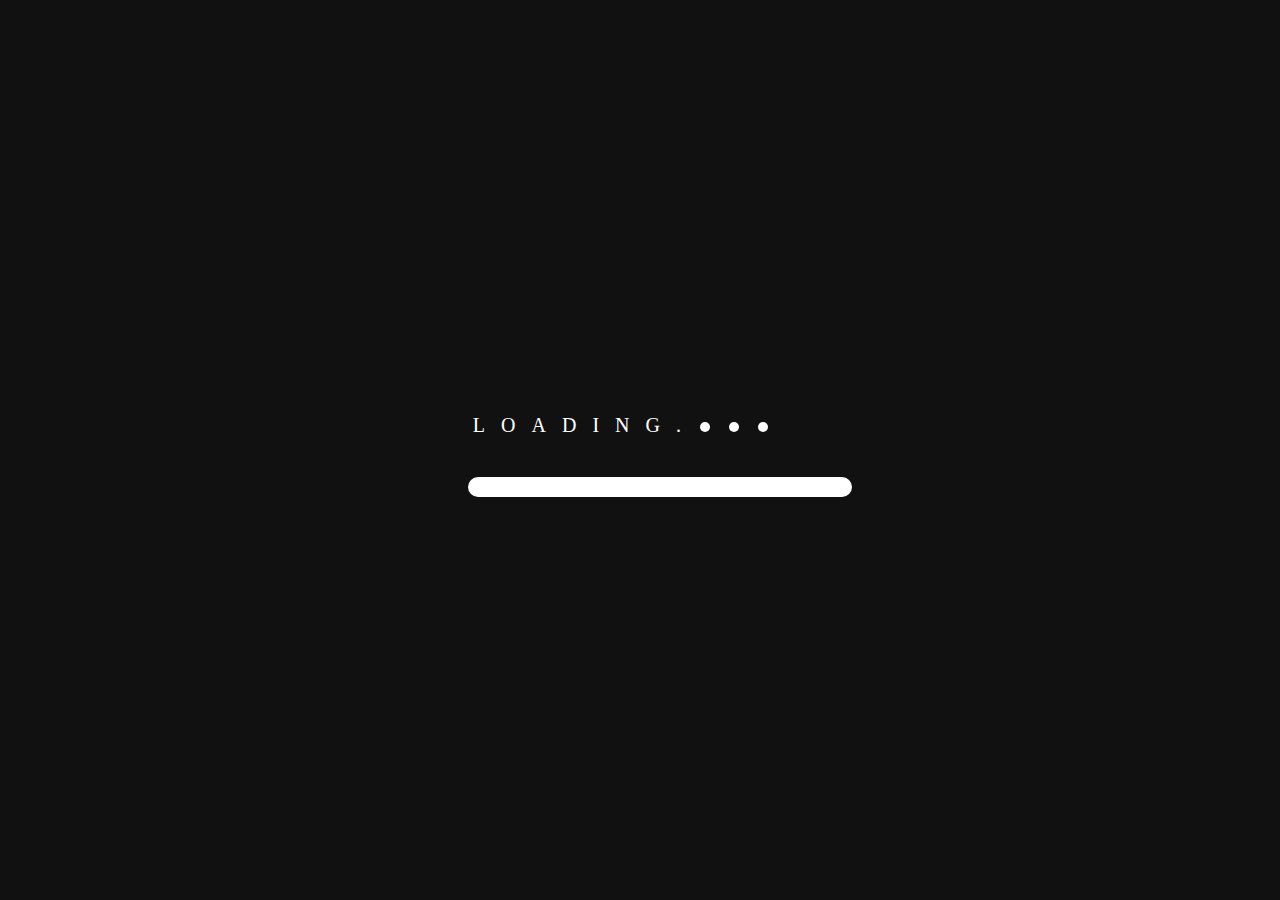
<file: loading.html>
<!DOCTYPE html>
<html>
    <head>
        <link rel="stylesheet" href="style2.css">
        <link href="https://fonts.cdnfonts.com/css/texta" rel="stylesheet">
    <link rel="stylesheet" href="https://fonts.googleapis.com/css2?family=Material+Symbols+Outlined:opsz,wght,FILL,GRAD@20..48,100..700,0..1,-50..200" />
        <title>Loading Page</title>
    </head>
    <body>
        <!-- <h2>Basic Loading Animation 2</h2> -->
        <div class="container">
            <body>
                <div class="waviy">
                  <span style="--i:1">L</span>
                  <span style="--i:2">o</span>
                  <span style="--i:3">a</span>
                  <span style="--i:4">d</span>
                  <span style="--i:5">i</span>
                  <span style="--i:6">n</span>
                  <span style="--i:7">g</span>
                  <span style="--i:8">.</span>
                  
               <div class="circle1"></div>
               <div class="circle2"></div>
               <div class="circle3"></div>
                 </div>
               </body>
               
            <div class="loader"></div>
            
        </div>
    </body>
</html>
</file>
<file: style2.css>
* {
    margin:0;
    padding:0;
}

body {
   background-color: black;
}


.container {
   height:200px;
   width: 60%;
   /* border:1.5px solid black; */
   margin-top: 10%;
   margin-left:32%;
   background-color:#0000;
}

.words {
   height:50px;
   width:80%;
   position:relative;
   top:40px;
   left:30px;
}

.circle1 {
   width:10px;
   height:10px;
   background-color:white;
   border-radius:50%;
   animation:jump 0.5s infinite;
   display:inline-block;
   margin-left:15px;
}

.circle2 {
   width:10px;
   height:10px;
   background-color: white;
   border-radius:50%;
   animation:jump 0.55s infinite;
   display:inline-block;
   margin-left:15px;
}

.circle3 {
   width:10px;
   height:10px;
   background-color:white;
   border-radius:50%;
   animation:jump 0.6s infinite;
   display:inline-block;
   margin-left:15px;
}

.loader {
   width:50%;
   height:20px;
   border-radius: 12px;
   background-color: white;
   margin-bottom:20px;
   animation-name:load;
   animation-duration:5s;
   animation-timing-function:steps(5);
   position:relative;
   top:40px;
   left:7px;
}

.h1 {
   display:inline-block;
   margin-left:18px;
   color: white;
}
p{
   margin-top: 10%;
   margin-left: 23%;
   font-size: 25px;
}

p a {
   text-decoration: none;
   color: white;
}
@keyframes load {
   from {width:0px;}
   to {width:40%;}
}
.animated-text {
   opacity: 0;  /* Start invisible */
   animation: fadeInFadeOut 15s ease-in alternate infinite;
 }
 .material-symbols-outlined{
   color: white;
   
 }
 span{
   margin-left: 12px;
 }
 
 @keyframes fadeInFadeOut {
   from { opacity: 0; }
   to { opacity: 1; }
 }
 
@keyframes jump {
   0% {transform:translateY(0px);}
   50% {transform:translateY(-5px);}
   100% {transform:translateY(0px);}
}
* {
   padding: 0;
   margin: 0;
   box-sizing: border-box;
 }
 
 body {
   background-color: #111;
   display: flex;
   justify-content: center;
   align-items: center;
   min-height: 100vh;
 }
 .waviy {
   position: relative;
 }
 .waviy span {
   position: relative;
   display: inline-block;
   font-size: 20px;
   color: #fff;
   text-transform: uppercase;
   animation: flip 2s infinite;
   animation-delay: calc(.2s * var(--i))
 }
 @keyframes flip {
   0%,80% {
     transform: rotateY(360deg) 
   }
 }
</file>
